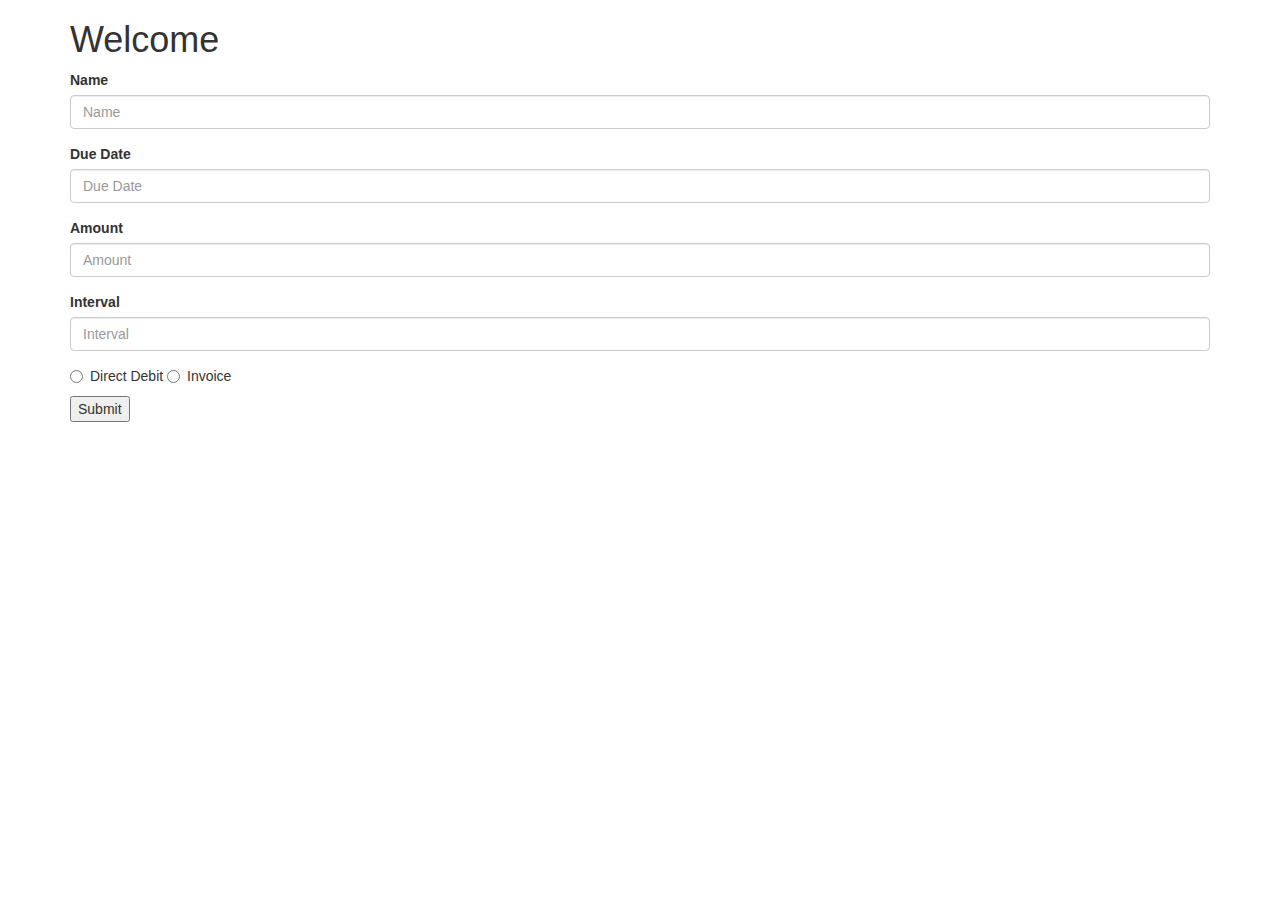
<file: src/main/resources/index.html>
<!DOCTYPE html>
<html lang="en" xmlns:th="http://www.w3.org/1999/xhtml">
<head>
    <meta charset="UTF-8"/>
    <link rel="stylesheet" href="https://maxcdn.bootstrapcdn.com/bootstrap/3.3.7/css/bootstrap.min.css"/>
    <title>Title</title>
</head>
<body>
<div class="container">

    <h1>Welcome</h1>

    <form>

        <div class="form-group">
            <label for="name" class="control-label">Name</label>
            <input class="form-control" type="text" id="name" placeholder="Name"/>
        </div>
        <div class="form-group">
            <label for="dueDate" class="control-label">Due Date</label>
            <input class="form-control" type="text" id="dueDate" placeholder="Due Date"/>
        </div>
        <div class="form-group">
            <label for="amount" class="control-label">Amount</label>
            <input class="form-control" type="text" id="amount" placeholder="Amount"/>
        </div>
        <div class="form-group">
            <label for="interval" class="control-label">Interval</label>
            <input class="form-control" type="text" id="interval" placeholder="Interval"/>
        </div>


        <div id="paymentType" class="radio">
            <label><input type="radio" name="paymentType"/>Direct Debit</label>

            <label><input type="radio" name="paymentType"/>Invoice</label>
        </div>

        <input type="submit"/>
    </form>
</div>

</body>
</html>
</file>
